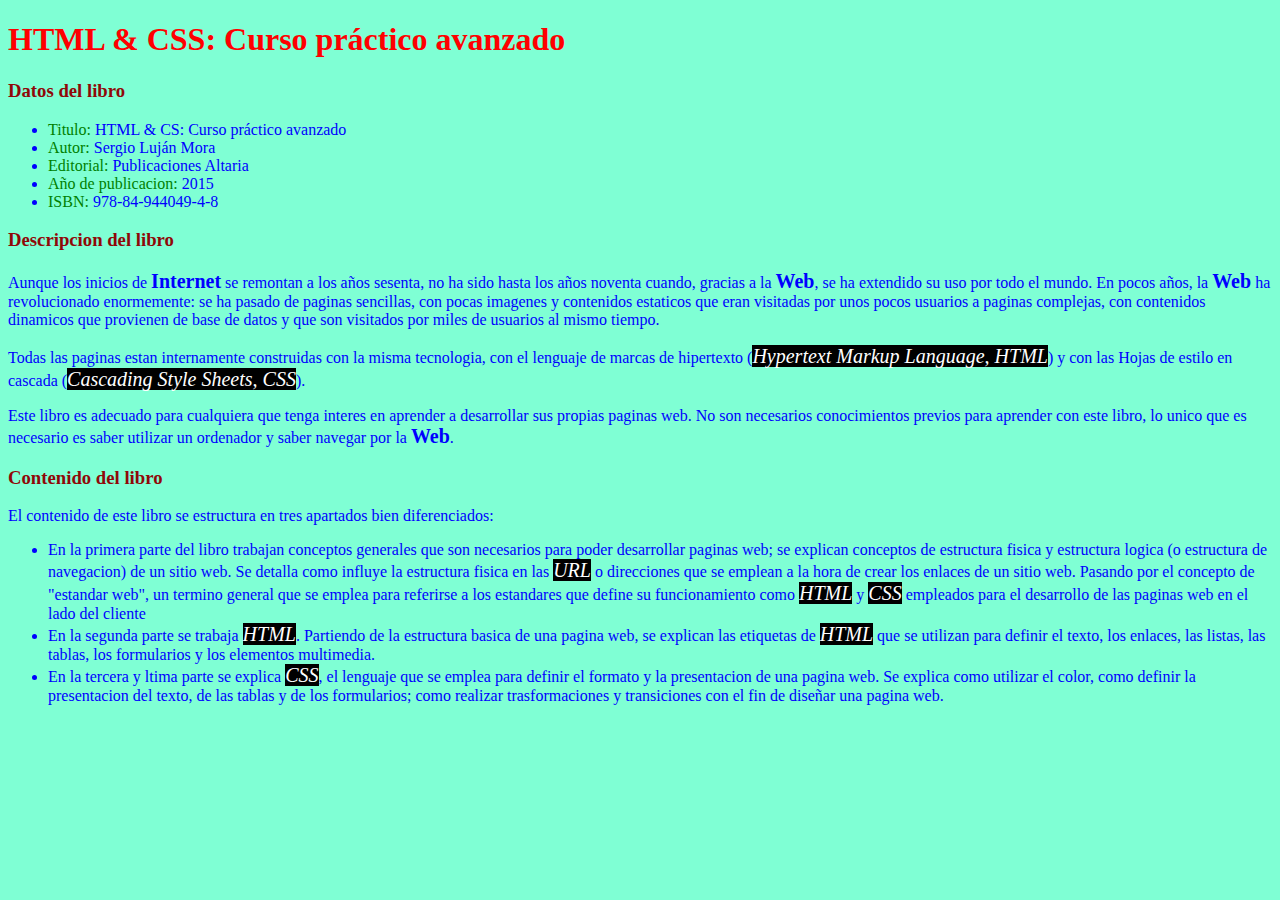
<file: Ejercicio23032022/index.html>
<!DOCTYPE html>
<html>
    <head>
        <link rel="stylesheet" href="css/style.css">
    </head>
    <body>
        <h1>HTML & CSS: Curso práctico avanzado</h1>

        <h3>Datos del libro</h3>
        <ul>
            <li><span class="primerLista">Titulo:</span> HTML & CS: Curso práctico avanzado</li>
            <li><span class="primerLista">Autor:</span> Sergio Luján Mora</li>
            <li><span class="primerLista">Editorial:</span> Publicaciones Altaria</li>
            <li><span class="primerLista">Año de publicacion:</span> 2015</li>
            <li><span class="primerLista">ISBN:</span> 978-84-944049-4-8</li>
        </ul>

        <h3>Descripcion del libro</h3>
        <p>
            Aunque los inicios de <b>Internet</b> se remontan a los años sesenta, no ha sido hasta los años noventa cuando, 
            gracias a la <b>Web</b>, se ha extendido su uso por todo el mundo. En pocos años, la <b>Web</b> ha revolucionado enormemente:
            se ha pasado de paginas sencillas, con pocas imagenes y contenidos estaticos que eran visitadas por unos pocos
            usuarios a paginas complejas, con contenidos dinamicos que provienen de base de datos y que son visitados por miles
            de usuarios al mismo tiempo.
        </p>
        <p>
            Todas las paginas estan internamente construidas con la misma tecnologia, con el lenguaje de marcas de hipertexto
            (<i>Hypertext Markup Language, HTML</i>) y con las Hojas de estilo en cascada (<i>Cascading Style Sheets, CSS</i>).
        </p>
        <p>
            Este libro es adecuado para cualquiera que tenga interes en aprender a desarrollar sus propias paginas web. No son 
            necesarios conocimientos previos para aprender con este libro, lo unico que es necesario es saber utilizar un 
            ordenador y saber navegar por la <b>Web</b>.
        </p>
        <h3>Contenido del libro</h3>
        <p>
            El contenido de este libro se estructura en tres apartados bien diferenciados:
            <ul>
                <li>
                    En la primera parte del libro trabajan conceptos generales que son necesarios para poder desarrollar paginas
                    web; se explican conceptos de estructura fisica y estructura logica (o estructura de navegacion) de un sitio 
                    web. Se detalla como influye la estructura fisica en las <i>URL</i> o direcciones que se emplean a la hora
                    de crear los enlaces de un sitio web. Pasando por el concepto de "estandar web", un termino general que se 
                    emplea para referirse a los estandares que define su funcionamiento como <i>HTML</i> y <i>CSS</i> empleados 
                    para el desarrollo de las paginas web en el lado del cliente
                </li>
                <li>
                    En la segunda parte se trabaja <i>HTML</i>. Partiendo de la estructura basica de una pagina web, se explican 
                    las etiquetas de <i>HTML</i> que se utilizan para definir el texto, los enlaces, las listas, las tablas, los 
                    formularios y los elementos multimedia.
                </li>
                <li>
                    En la tercera y ltima parte se explica <i>CSS</i>, el lenguaje que se emplea para definir el formato y la 
                    presentacion de una pagina web. Se explica como utilizar el color, como definir la presentacion del texto, de las 
                    tablas y de los formularios; como realizar trasformaciones y transiciones con el fin de diseñar una 
                    pagina web.
                </li>
            </ul>
        </p>
    </body>
</html>
</file>
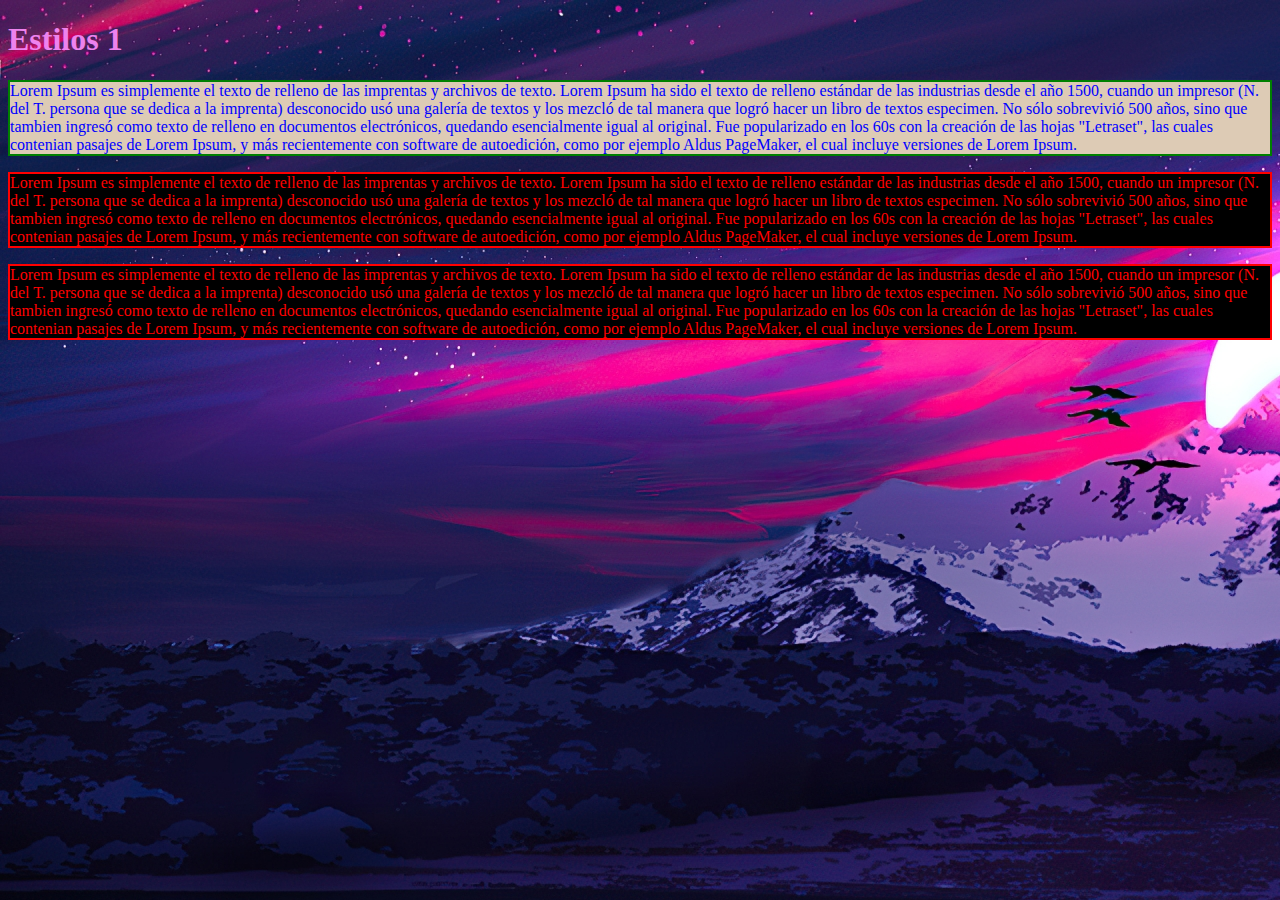
<file: Clase2/estilo1.html>
<!DOCTYPE html>
<html>

<head>
    <style>
        h1{
            color: violet;
        }

        .error { 
            color: red;
            background-color:black;
            border: 2px solid red;
        }

        #primerParrafo{
            color: blue;
            background-color: rgb(221,203,181);
            border: 2px solid green;
        }

        body{
            background-image: url(img/paisaje.jpg);
        }
    </style>
</head>

<body>
    <h1>Estilos 1</h1>
    <p id="primerParrafo">
        Lorem Ipsum es simplemente el texto de relleno de las imprentas y archivos de texto. Lorem Ipsum ha sido el
        texto de relleno estándar de las industrias desde el año 1500, cuando un impresor (N. del T. persona que se
        dedica a la imprenta) desconocido usó una galería de textos y los mezcló de tal manera que logró hacer un libro
        de textos especimen. No sólo sobrevivió 500 años, sino que tambien ingresó como texto de relleno en documentos
        electrónicos, quedando esencialmente igual al original. Fue popularizado en los 60s con la creación de las hojas
        "Letraset", las cuales contenian pasajes de Lorem Ipsum, y más recientemente con software de autoedición, como
        por ejemplo Aldus PageMaker, el cual incluye versiones de Lorem Ipsum.
    </p>
    <p class="error">
        Lorem Ipsum es simplemente el texto de relleno de las imprentas y archivos de texto. Lorem Ipsum ha sido el
        texto de relleno estándar de las industrias desde el año 1500, cuando un impresor (N. del T. persona que se
        dedica a la imprenta) desconocido usó una galería de textos y los mezcló de tal manera que logró hacer un libro
        de textos especimen. No sólo sobrevivió 500 años, sino que tambien ingresó como texto de relleno en documentos
        electrónicos, quedando esencialmente igual al original. Fue popularizado en los 60s con la creación de las hojas
        "Letraset", las cuales contenian pasajes de Lorem Ipsum, y más recientemente con software de autoedición, como
        por ejemplo Aldus PageMaker, el cual incluye versiones de Lorem Ipsum.
    </p>
    <p class="error">
        Lorem Ipsum es simplemente el texto de relleno de las imprentas y archivos de texto. Lorem Ipsum ha sido el
        texto de relleno estándar de las industrias desde el año 1500, cuando un impresor (N. del T. persona que se
        dedica a la imprenta) desconocido usó una galería de textos y los mezcló de tal manera que logró hacer un libro
        de textos especimen. No sólo sobrevivió 500 años, sino que tambien ingresó como texto de relleno en documentos
        electrónicos, quedando esencialmente igual al original. Fue popularizado en los 60s con la creación de las hojas
        "Letraset", las cuales contenian pasajes de Lorem Ipsum, y más recientemente con software de autoedición, como
        por ejemplo Aldus PageMaker, el cual incluye versiones de Lorem Ipsum.
    </p>
</body>

</html>
</file>
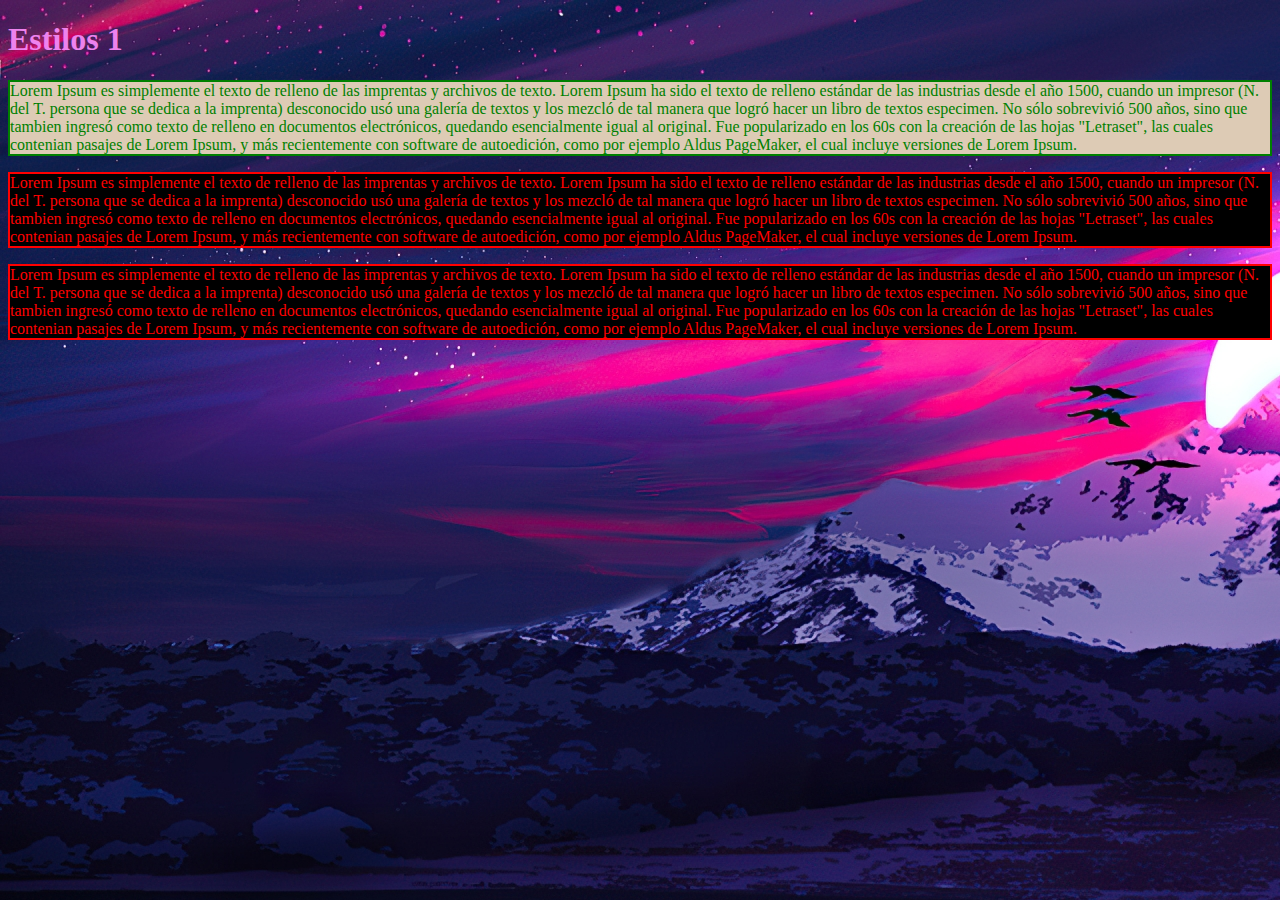
<file: Clase2/estilo2.html>
<!DOCTYPE html>
<html>

<head>
    <style>
        /* p{
            background-color: aquamarine;
            color: brown;
            font-family: 'Courier New', Courier, monospace;
            padding-top: 50px ;
            padding-bottom: 35px;
            border: 2px solid violet;
        } */

        h1{
            color: violet;
        }

        .error { 
            color: red;
            background-color:black;
            border: 2px solid red;
        }

        #primerParrafo{
            color: green;
            background-color: rgb(221,203,181);
            border: 2px solid green;
        }

        body{
            background-image: url(img/paisaje.jpg);
        }
    </style>
</head>

<body>
    <h1>Estilos 1</h1>
    <p id="primerParrafo">
        Lorem Ipsum es simplemente el texto de relleno de las imprentas y archivos de texto. Lorem Ipsum ha sido el
        texto de relleno estándar de las industrias desde el año 1500, cuando un impresor (N. del T. persona que se
        dedica a la imprenta) desconocido usó una galería de textos y los mezcló de tal manera que logró hacer un libro
        de textos especimen. No sólo sobrevivió 500 años, sino que tambien ingresó como texto de relleno en documentos
        electrónicos, quedando esencialmente igual al original. Fue popularizado en los 60s con la creación de las hojas
        "Letraset", las cuales contenian pasajes de Lorem Ipsum, y más recientemente con software de autoedición, como
        por ejemplo Aldus PageMaker, el cual incluye versiones de Lorem Ipsum.
    </p>
    <p class="error">
        Lorem Ipsum es simplemente el texto de relleno de las imprentas y archivos de texto. Lorem Ipsum ha sido el
        texto de relleno estándar de las industrias desde el año 1500, cuando un impresor (N. del T. persona que se
        dedica a la imprenta) desconocido usó una galería de textos y los mezcló de tal manera que logró hacer un libro
        de textos especimen. No sólo sobrevivió 500 años, sino que tambien ingresó como texto de relleno en documentos
        electrónicos, quedando esencialmente igual al original. Fue popularizado en los 60s con la creación de las hojas
        "Letraset", las cuales contenian pasajes de Lorem Ipsum, y más recientemente con software de autoedición, como
        por ejemplo Aldus PageMaker, el cual incluye versiones de Lorem Ipsum.
    </p>
    <p class="error">
        Lorem Ipsum es simplemente el texto de relleno de las imprentas y archivos de texto. Lorem Ipsum ha sido el
        texto de relleno estándar de las industrias desde el año 1500, cuando un impresor (N. del T. persona que se
        dedica a la imprenta) desconocido usó una galería de textos y los mezcló de tal manera que logró hacer un libro
        de textos especimen. No sólo sobrevivió 500 años, sino que tambien ingresó como texto de relleno en documentos
        electrónicos, quedando esencialmente igual al original. Fue popularizado en los 60s con la creación de las hojas
        "Letraset", las cuales contenian pasajes de Lorem Ipsum, y más recientemente con software de autoedición, como
        por ejemplo Aldus PageMaker, el cual incluye versiones de Lorem Ipsum.
    </p>
</body>

</html>
</file>
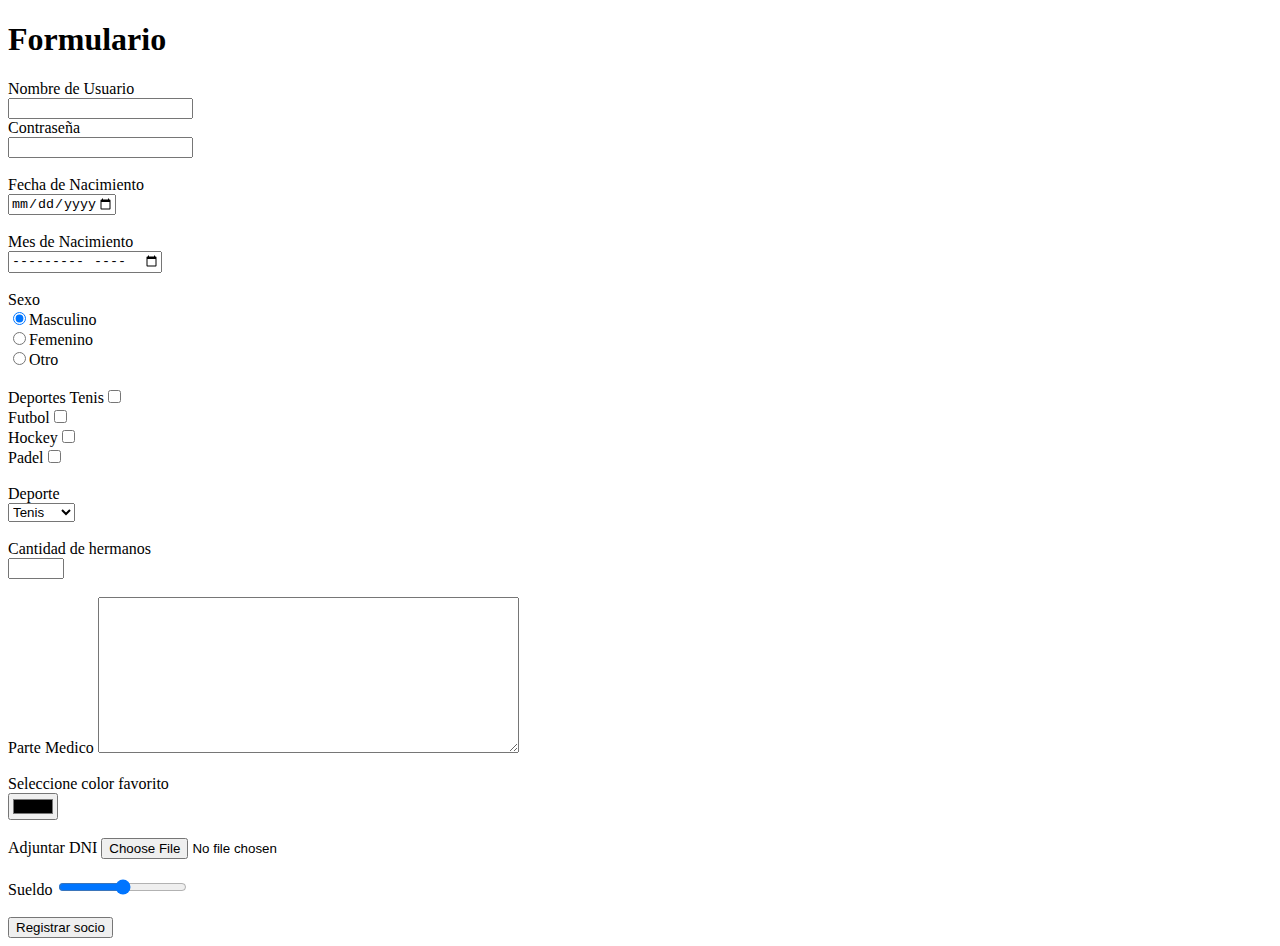
<file: Clase2/input.html>
<!DOCTYPE html>
<html>
    <head>

    </head>
    <body>
        <h1>Formulario</h1>
        <form action="">

            <label for="">Nombre de Usuario</label><br>
            <input type="text" name="nombreUsuario"><br>

            <label for="">Contraseña</label><br>
            <input type="password" name="contraseña"><br><br>

            <label for="">Fecha de Nacimiento</label><br>
            <input type="date" max="2022-03-23" min="2022-03-01"><br><br>

            <label for="">Mes de Nacimiento</label><br>
            <input type="month"><br><br>

            <label for="">Sexo</label><br>
            <input type="radio" name="sexo" value="masculino" checked>Masculino<br>
            <input type="radio" name="sexo" value="femenino">Femenino<br>
            <input type="radio" name="sexo" value="otro">Otro<br><br>

            <label for="">Deportes</label>
            <label for="">Tenis</label><input type="checkbox"><br>
            <label for="">Futbol</label><input type="checkbox"><br>
            <label for="">Hockey</label><input type="checkbox"><br>
            <label for="">Padel</label><input type="checkbox"><br><br>

            <label for="">Deporte</label><br>
            <select name="deporte" id="">
                <option value="Tenis">Tenis</option>
                <option value="Futbol">Futbol</option>
                <option value="Hockey">Hockey</option>
                <option value="Padel">Padel</option>
            </select><br><br>

            <label for="">Cantidad de hermanos</label><br>
            <input type="number" min="0" max="10"><br><br>

            <label for="">Parte Medico</label>
            <textarea name="parteMedico" id="" cols="50" rows="10"></textarea><br><br>

            <label for="">Seleccione color favorito</label><br>
            <input type="color"><br><br>

            <label for="">Adjuntar DNI</label>
            <input type="file"><br><br>

            <label for="">Sueldo</label>
            <input type="range" min="0" max="8000000"><br><br>

            <button type="submit" name="">Registrar socio</button>

        </form>
    </body>
</html>
</file>
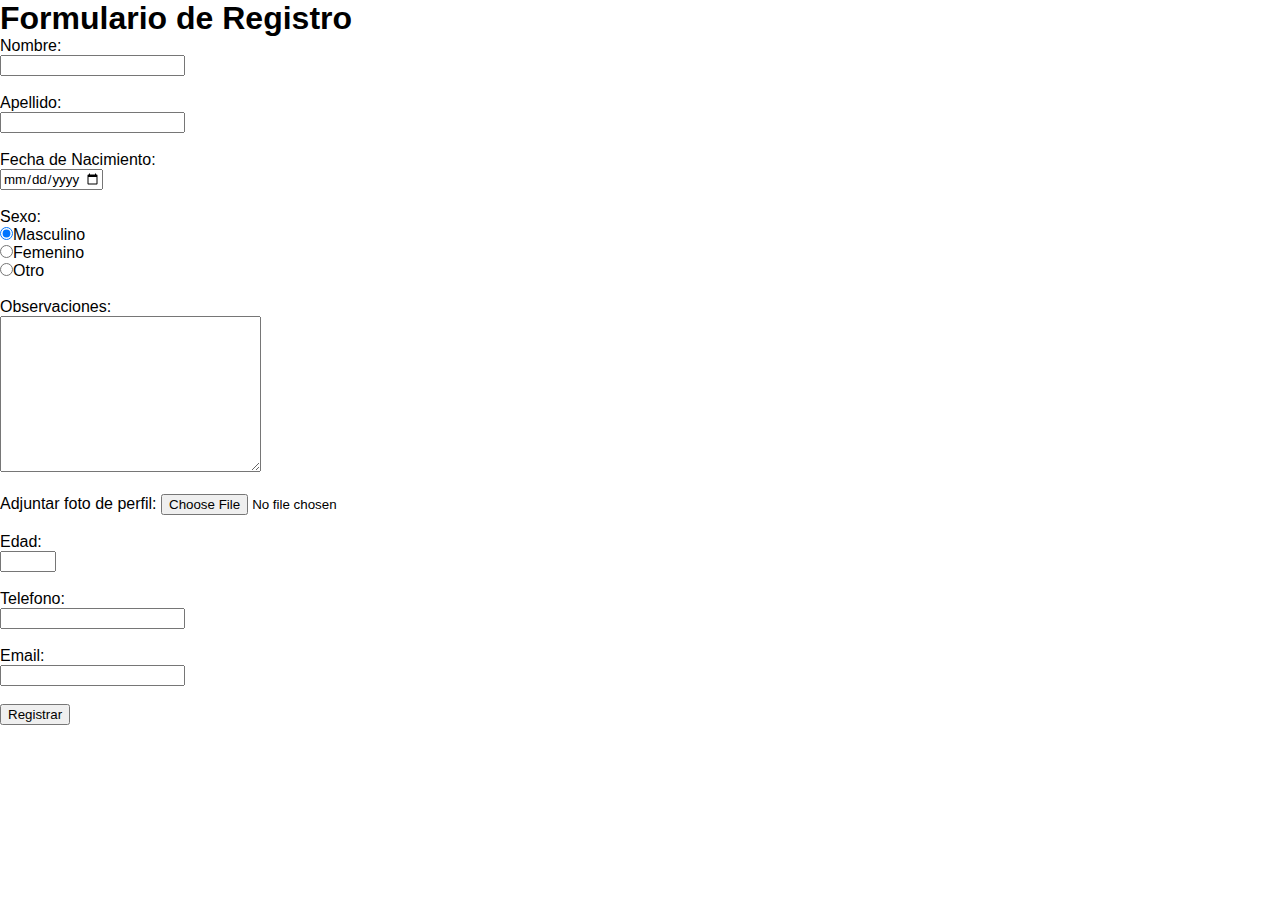
<file: Clase2/tareaFormulario.html>
<!DOCTYPE html>
<html>

<head>
    <title>Formulario de Registro</title>
    <style>
        *{margin:auto; font-family:Verdana, Geneva, Tahoma, sans-serif}
    </style>
</head>

<body>
    <h1>Formulario de Registro</h1>

    <label for="">Nombre:</label><br>
    <input type="text" name="nombre"><br><br>

    <label for="">Apellido:</label><br>
    <input type="text" name="apellido"><br><br>

    <label for="">Fecha de Nacimiento:</label><br>
    <input type="date" min="1980-01-01" max="2022-03-23"><br><br>

    <label for="">Sexo:</label><br>
    <input type="radio" name="sexo" value="masculino" checked>Masculino<br>
    <input type="radio" name="sexo" value="femenino">Femenino<br>
    <input type="radio" name="sexo" value="otro">Otro<br><br>

    <label for="">Observaciones:</label><br>
    <textarea name="parteMedico" id="" cols="30" rows="10"></textarea><br><br>

    <label for="">Adjuntar foto de perfil:</label>
    <input type="file"><br><br>

    <label for="">Edad:</label><br>
    <input type="number" min="18" max="99"><br><br>

    <label for="">Telefono:</label><br>
    <input type="number"><br><br>

    <label for="">Email:</label><br>
    <input type="email"><br><br>

    <button type="submit" name="submit" value="registrar">Registrar</button>

</body>

</html>
</file>
<file: Ejercicio23032022/css/style.css>
*{
    background-color: aquamarine;
    color: blue;
}

h1{
    color: red;
}

h3{
    color: rgb(143, 8, 8);
}

.primerLista{
    color: green;
}

b{
    font-size: 20px;
}

i{
    background-color:black;
    font-size: 20px;
    color: white;
}
</file>
